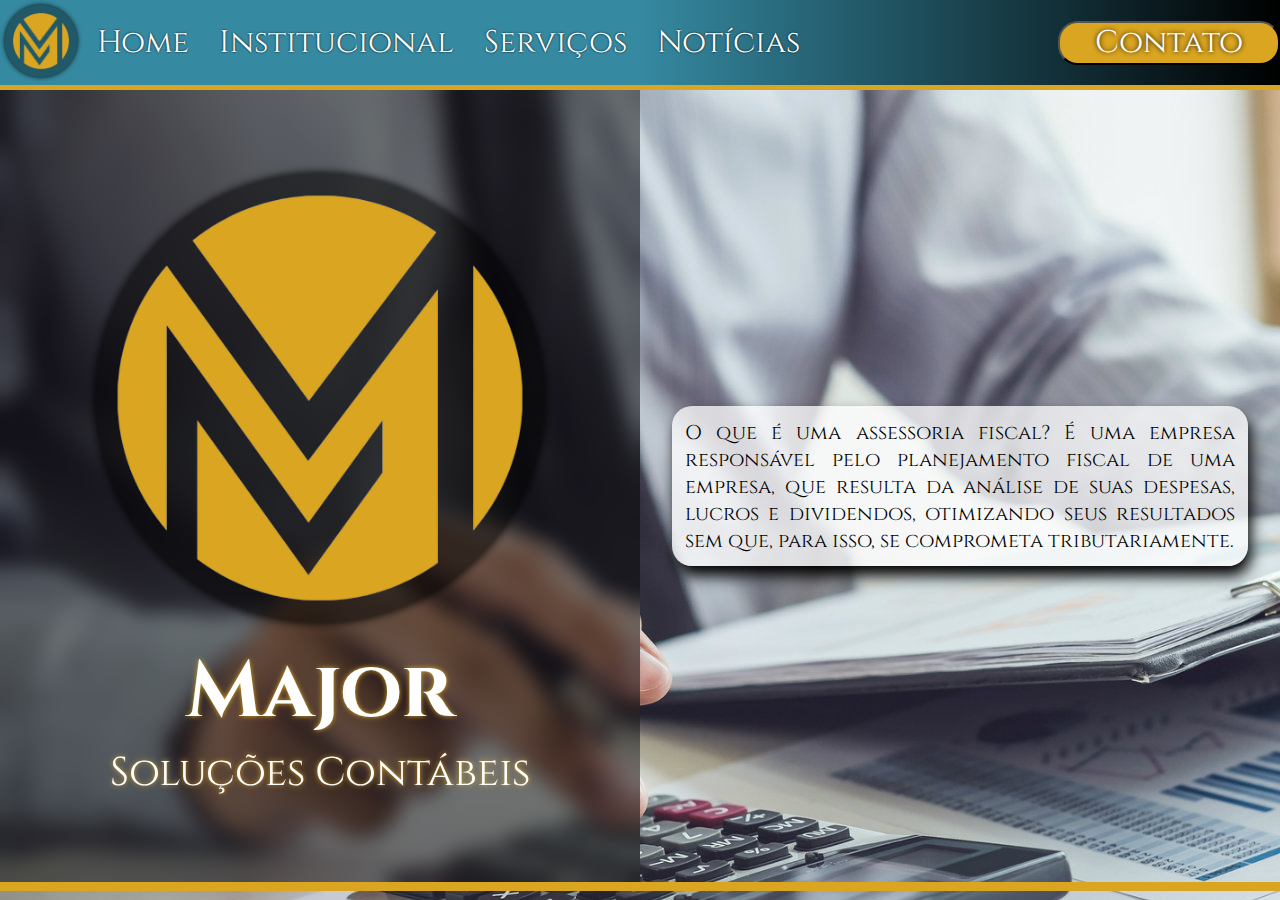
<file: index.html>
<!DOCTYPE html>
<html lang="en">
<head>
    <link rel="stylesheet" href="style.css"> 
    <meta charset="UTF-8">
    <meta http-equiv="X-UA-Compatible" content="IE=edge">
    <meta name="viewport" content="width=device-width, initial-scale=1.0">
    <title>Major Assessoria Contábil</title>
    <link rel="icon" type="image/x-icon" href="IMG/logo4.png">
    <link rel="preconnect" href="https://fonts.googleapis.com">
    <link rel="preconnect" href="https://fonts.gstatic.com" crossorigin>
    <link href="https://fonts.googleapis.com/css2?family=Cinzel:wght@400;500;600;700;800;900&display=swap" rel="stylesheet">
</head>
<body class="body">
    
    <header class="cabecalho">
        <div class="logo"><img src="IMG/logo3.png"></div>
        <nav class="menu">
            <li><a href="index1.html">Home</a></li>
            <li><a href="institucional.html">Institucional</a></li>
            <li><a href="servicos.html">Serviços</a></li>
            <li><a href="noticias.html">Notícias</a></li>
        </nav>
        <button class"botao"><a href="contato.html">Contato</a></button>
    </header> 
    <div class="container">
        
        <div class="containerA">
            
            <div class="logotipo"><img src="IMG/logo3.png"><h1>Major</h1><p>Soluções Contábeis</p></div>
        </div>
        <div class="containerB">
            <div class="texto">O que é uma assessoria fiscal? É uma empresa responsável pelo planejamento fiscal de uma empresa, que resulta da análise de suas despesas, lucros e dividendos, otimizando seus resultados sem que, para isso, se comprometa tributariamente.</div>
        </div>
    </div>
    <div class="container2">

    </div>
</body>

</html>
</file>
<file: style.css>
*{
    margin: 0px;
    padding: 0px;
    box-sizing: border-box;

}
.body{
    
    background-image: url("IMG/background.jpg");
    background-repeat: no-repeat;
  
}


.logo img{
    height: 8vh;
    padding: 5px;
    margin: 5px;
    box-shadow: 0 0 5px #000000;
    border-radius: 50%;
    background: #00000059;

}

.menu ul{
    list-style: none;
    margin: 0px;
    padding: 0px;
}
.cabecalho a{
    text-decoration: none;
    color: white;
    font-size: 1.3em;
    padding: 10px 15px;
    

}
.cabecalho{
    display: flex;
    align-items: center;
    justify-content: space-between;
}

.cabecalho{
    
    color: #ffffff;
    border-bottom: solid 5px #daa520;
    height: 10vh;
    align-items: center;
    background-image: linear-gradient(90deg, #3589a1 50%, #000000 100%);
    


}
.menu{
    flex-grow: 10;
    display: flex;
    text-decoration: none;
    text-shadow: 0 0 2px #000000;
}

.menu ul{
    display: flex;
    justify-content: space-around;
}

.menu li{
    
    list-style-type: none;
    font-family: 'Cinzel', serif;
    font-size: 24px;
    list-style-type: none;
}



.menu a:link {
 text-decoration: none;
}

.menu a:link{
    color: #ffffff;
    text-decoration-line: none;
    
}

.menu a:visited{
    color:#ffffff;
}

.menu a:hover{
    color: #ffffff;
    background-color:#daa520;
    border-radius: 30px;
    text-shadow: 0 0 5px #000000;
    border: solid 2px white;
}

.menu a:active{
    color: yellow;
}
button{
    background: #daa520;
    color: white;
    display: flex;
    height: 30px;
    align-items: center;
    border-radius: 20px;
    padding: 20px;
    font-size: 24px;
    cursor: pointer;
    text-shadow: 0 0 5px #000000;
    font-family: 'Cinzel';
    
}

.container{
    display: flex;
    max-height: 88vh;
    max-width: 100%;
    font-family: 'Cinzel';
    text-align: center;
    

}

.container img{
    border: 30px;
    box-shadow: 0 0 10px #000000;
    border-radius: 50%;
    background:#00000086;
    
}
.containerA{
    width: 50%;
    height: 88vh;
    background: rgba(0, 0, 0, 0.479);
    display: flex;
    color: white;
    font-size: 40px;
    justify-content: space-around;
    align-items: center;
    text-shadow: 0 0 5px #daa520;
    backdrop-filter: blur(10px);
}

.logotipo img{
    
    height: 50vh;
}
.containerB{
   
    justify-content: space-around;
    display: flex;
    width: 50%;
    align-items: center;
}

.texto{

    padding: 2%;
    border-radius: 20px;
    width: 90%;
    justify-content: space-around;
    display: flex;
    background: rgba(255, 255, 255, 0.749);
    webkit-box-shadow: 3px 10px 15px 0px #000000; 
    box-shadow: 3px 10px 15px 0px #000000;
    text-align: justify;
    width: flex;
    font-size: 20px;

}
footer{
    background: white;
    height: 2vh;
    justify-content: space-between;
    align-items: center;
    justify-content: space-around;
    display: flex;
    font-size: 10px;
    width: 100%;
}


.containerInst{

    align-items: center;
    width: 100%;
    display: flex;
    flex-direction: column;
    align-items: center;
    background: rgba(0, 0, 0, 0.568);
    height: 90vh;
}

.titulo1{

    font-size: 30px;
    align-items: center;
    background-color: rgba(255, 255, 255, 0.705);
    display: flex;
    width: 30%;
    padding: 20px;
    justify-content:space-around;
    height:  flex;
    border-radius: 30px;
    webkit-box-shadow: 3px 10px 15px 0px #000000; 
    box-shadow: 3px 10px 15px 0px #000000;
}
.box1{
    
    text-align: justify;
    font-size: 20px;
    align-items: center;
    background-color: rgba(255, 255, 255, 0.705);
    display: flex;
    width: 50%;
    padding: 20px;
    justify-content:space-around;
    height: flex;
    border-radius: 30px;
    webkit-box-shadow: 3px 10px 15px 0px #000000; 
    box-shadow: 3px 10px 15px 0px #000000;
}

.containerServ{

    align-items: center;
    width: 100%;
    display: flex;
    flex-direction: column;
    align-items: center;
    background: rgba(0, 0, 0, 0.568);
    vertical-align: middle;
}
.lista{

    
    font-size: 30px;
    align-items: center;
    background-color: rgba(255, 255, 255, 0.705);
    display: inline; 
    width: 70%;
    padding: 2%;
    justify-content:space-around;
    height: flex;
    border-radius: 30px;
    webkit-box-shadow: 3px 10px 15px 0px #000000; 
    box-shadow: 3px 10px 15px 0px #000000;
}

.titulo2{
    font-size: 26px;
    align-items: center;
    background-color: rgba(255, 255, 255, 0.705);
    display: flex;
    width: 30%;
    padding: 20px;
    justify-content:space-around;
    height:  flex;
    border-radius: 30px;
    webkit-box-shadow: 3px 10px 15px 0px #000000; 
    box-shadow: 3px 10px 15px 0px #000000;
}
.clientes{
    display: flex;
    
}
.imagem{

    border-radius: 100px;
    width: 200px;
    margin: 0px auto;
    display: block;
    
}
.containerNot{

    align-items: center;
    width: 100%;
    display: flex;
    flex-direction: column;
    align-items: center;
    background: rgba(0, 0, 0, 0.568);
    height: 90vh;
        
}

.container2{
    background: #daa520;
    height: 1vh;
}
@media only screen and (max-width:600px)  {
    
    
    
}

.fundo{
    display: flex;
    align-items: center;
    justify-content: space-around;
    padding: 30px;
    background-image: url(IMG/background2.jpg);
}
.espelho{

    background-color: #0000007a;
    width: 80%;
    display: flex;
    align-items: center;
    justify-content: space-around;
    border-radius: 20px;
    height: 80vh;
    backdrop-filter: blur(30px);
    flex-direction: column;
    color: #ffffff;
}

.button {
    font-family: inherit;
    background: #2CA0D9;
    color: white;
    padding: 0.35em 0;
    font-size: 17px;
    border: none;
    border-radius: 0.7em;
    letter-spacing: 0.08em;
    position: relative;
    display: flex;
    align-content: center;
    align-items: center;
    overflow: hidden;
    height: 2.1em;
    padding-left: 2.8em;
    padding-right: 0.9em;
   }
   
   .button .icon {
    background: #fff;
    height: 2em;
    width: 2em;
    border-radius: 2em;
    position: absolute;
    display: flex;
    align-items: center;
    justify-content: center;
    left: 0.4em;
    transition: all 0.5s;
   }
   
   .icon svg {
    margin-left: 0.4em;
    transition: all 0.5s;
    color: #2CA0D9;
    width: 1.2rem;
    height: 1.2rem;
   }
   
   .button:hover .icon svg {
    transform: rotate(360deg);
   }
   
   .button:hover .icon {
    width: calc(100% - 0.85rem);
    border-radius: 0.5em;
   }
   .float{
	position:fixed;
	width:100px;
	height:100px;
	bottom:180px;
	right: 70%;
	background-color:#25d366;
	color:#FFF;
	border-radius: 20px;
	text-align:center;
    font-size:90px;
	box-shadow: 2px 2px 3px #999;
    z-index:100;
}

.my-float{
	margin-top:16px;
}
</file>
